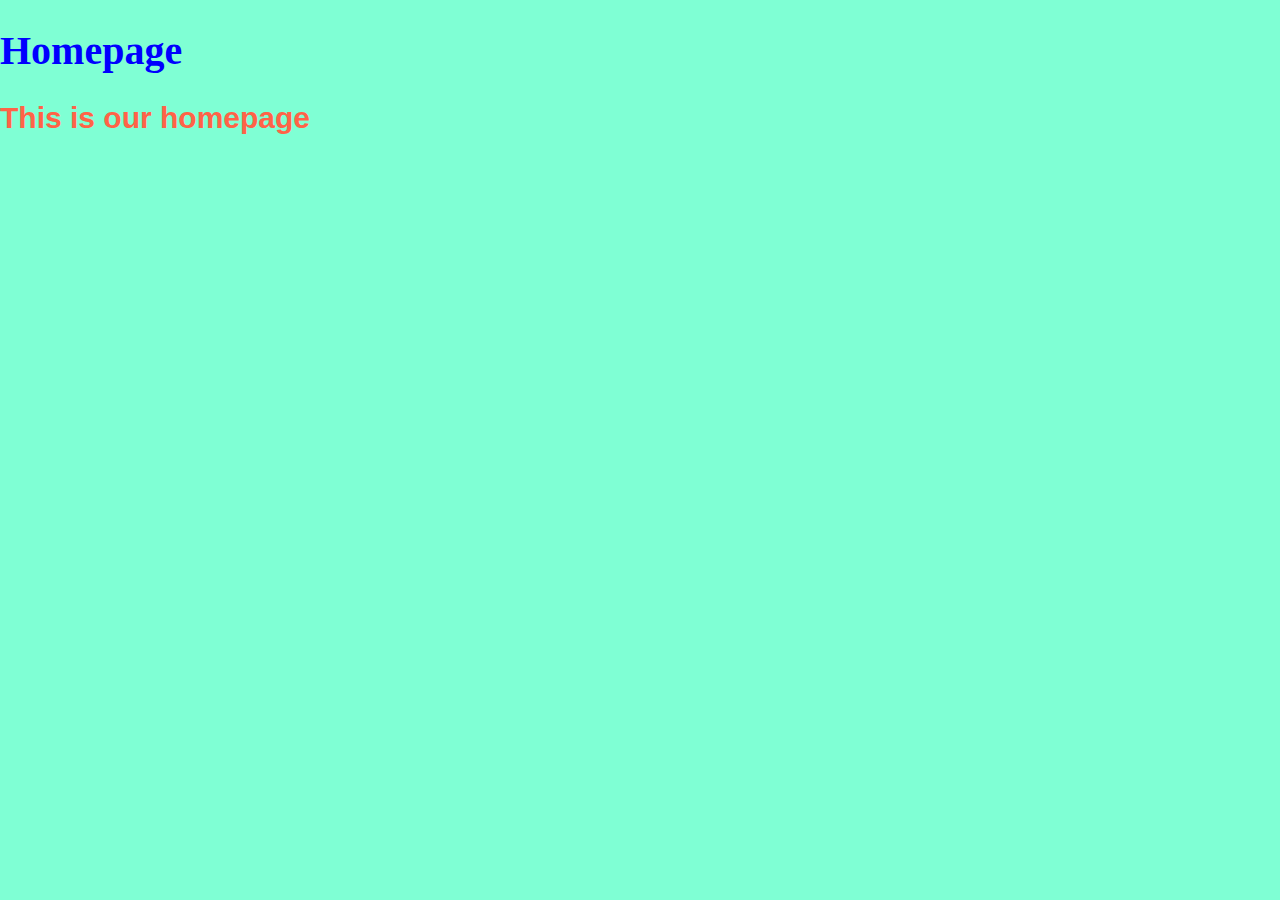
<file: index.html>
<!DOCTYPE html>
<html lang="en">
<head>
  <meta charset="UTF-8">
  <meta name="viewport" content="width=device-width, initial-scale=1.0">
  <link rel="stylesheet" href="./css/style.css"/>
  <title>Home</title>
</head>
<body>
  <h1>Homepage</h1>
  <h2>This is our homepage</h2>
</body>
</html>
</file>
<file: css/style.css>
body{
  background-color: aquamarine;
  color: black;
  margin: 0;
}
h2{
  font-size: 30px;
  color: tomato;
  font-family: 'Gill Sans', 'Gill Sans MT', Calibri, 'Trebuchet MS', sans-serif;
}
h1{
  color: blue;
  font-size: 40px;
}
</file>
